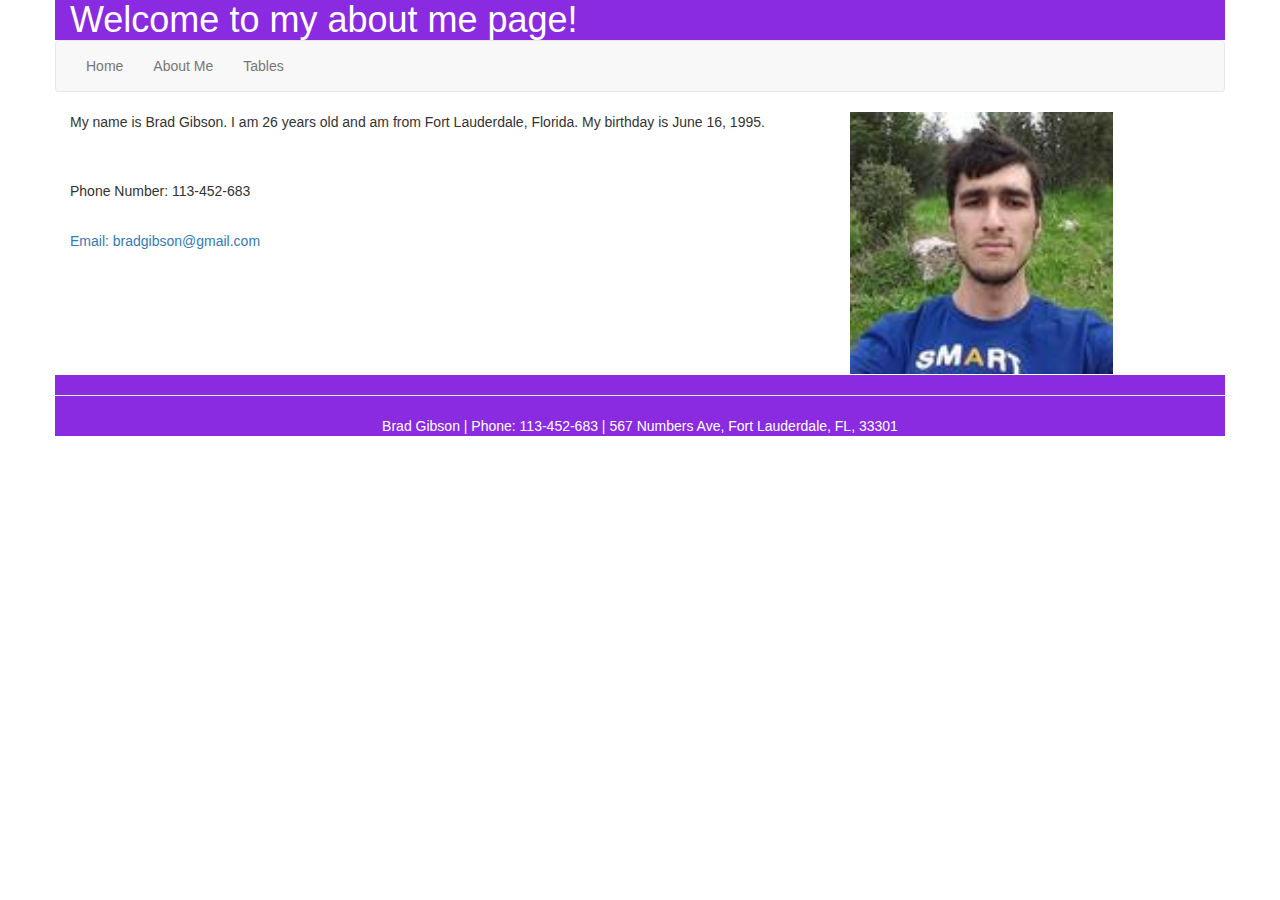
<file: public/aboutme.html>
<!DOCTYPE html>
<html>
  <head>
    <meta charset="utf-8">
    <meta name="viewport" content="width=device-width">
    <title>repl.it</title>
    <link rel="stylesheet" href="https://maxcdn.bootstrapcdn.com/bootstrap/3.3.7/css/bootstrap.min.css">
    <script src="https://code.jquery.com/jquery-3.2.1.js"></script>
    <script src="https://maxcdn.bootstrapcdn.com/bootstrap/3.3.7/js/bootstrap.min.js"></script>
    <link href="style.css" rel="stylesheet" type="text/css" />
  </head>
  <body>
    <div class = "container">
      <header class = "row">
  
        <div class = "col-lg-12 col-md-12 col-sm-12 col-xs-12">
          <h1> Welcome to my about me page!  </h1>
        </div>
      </header>
    
      <nav class = "row navbar navbar-default">
        <div class = "navbar-header">
            <button class = "navbar-toggle" data-toggle="collapse" data-target="#FCREMenu">
            <span class = "icon-bar"></span>
            <span class = "icon-bar"></span>
            <span class = "icon-bar"></span>
            </button>
        </div>
      
      
      
      
      <!-- <a href ="index.html" class = "cool_navs"> Home | </a> 
      <a href="about_us.html" class = "cool_navs"> About Us | </a> 
      <a href="events.html" class = "cool_navs"> Events | </a> 
      <a href="specials.html" class = "cool_navs"> Specials </a> 
 -->



      <div class = "collapse navbar-collapse" id="FCREMenu">
            <ul class= "nav navbar-nav">
            <li><a href="index.html">Home</a> </li>
            <li><a href="aboutme.html">About Me</a></li>
            <li><a href="tables.html"> Tables </a></li> 
           
            <!-- <li class="dropdown">
              <a href="examples.html" class = "dropdown-toggle" data-toggle="dropdown">Examples <span class="caret"></span></a> -->
              
              
            <!-- </li> 
            <li><a href="about_us.html">About Us</a></li> 
            <li class = "dropdown">
              <a href="contact.html" class = "dropdown-toggle" data-toggle="dropdown">Contact <span class="caret"></span> </a>
              <ul class = "dropdown-menu">
                <li><a href="page1.html"> Email </a></li>
                <li><a href="page1.html"> Phone List </a></li>
                <li><a href="page1.html"> Live Chat </a></li>
              </ul> -->
            </div>

      </nav>





      <main class = "row">
        <div class = "col-lg-8 col-md-6 col-sm-12 col-xs-12">
          <p> My name is Brad Gibson. I am 26 years old and am from Fort Lauderdale, Florida. My birthday is June 16, 1995. </p>

          <h1> Contact me! </h1>

          <p> Phone Number: 113-452-683 </p>
          <br>
          <p >
          <a href =   "https://mail.google.com/mail/u/0/">  Email: bradgibson@gmail.com </a>
          </p>



          
          
        </div>

        <div class = "col-lg-3 col-md-12 col-sm-12 col-xs-12">
          <img src="images/ds1pic.jpg"  width="350px" class = "img-responsive">
          </div>
        <!-- <p> <q>Best group experience ever! Our clients loved it!</q> - Chase Bank </p>
        <p> <q>By far the most exciting group event we've ever planned!</q> - Sprout Box </p> -->
        <div class = "col-lg-6 col-md-6 col-sm-6 col-xs-12"> 
        
        

        <!-- <div class = "col-lg-6 col-md-6 col-sm-12 col-xs-12">
          <h3> Why FCRE? </h3> 
          </div>  -->
         
          
      </main>
      
      <footer class = "row"> 
      <hr>
      Brad Gibson | Phone: 113-452-683 | 567 Numbers Ave, Fort Lauderdale, FL, 33301  </footer>
    </div>
    </body>
</html>
</file>
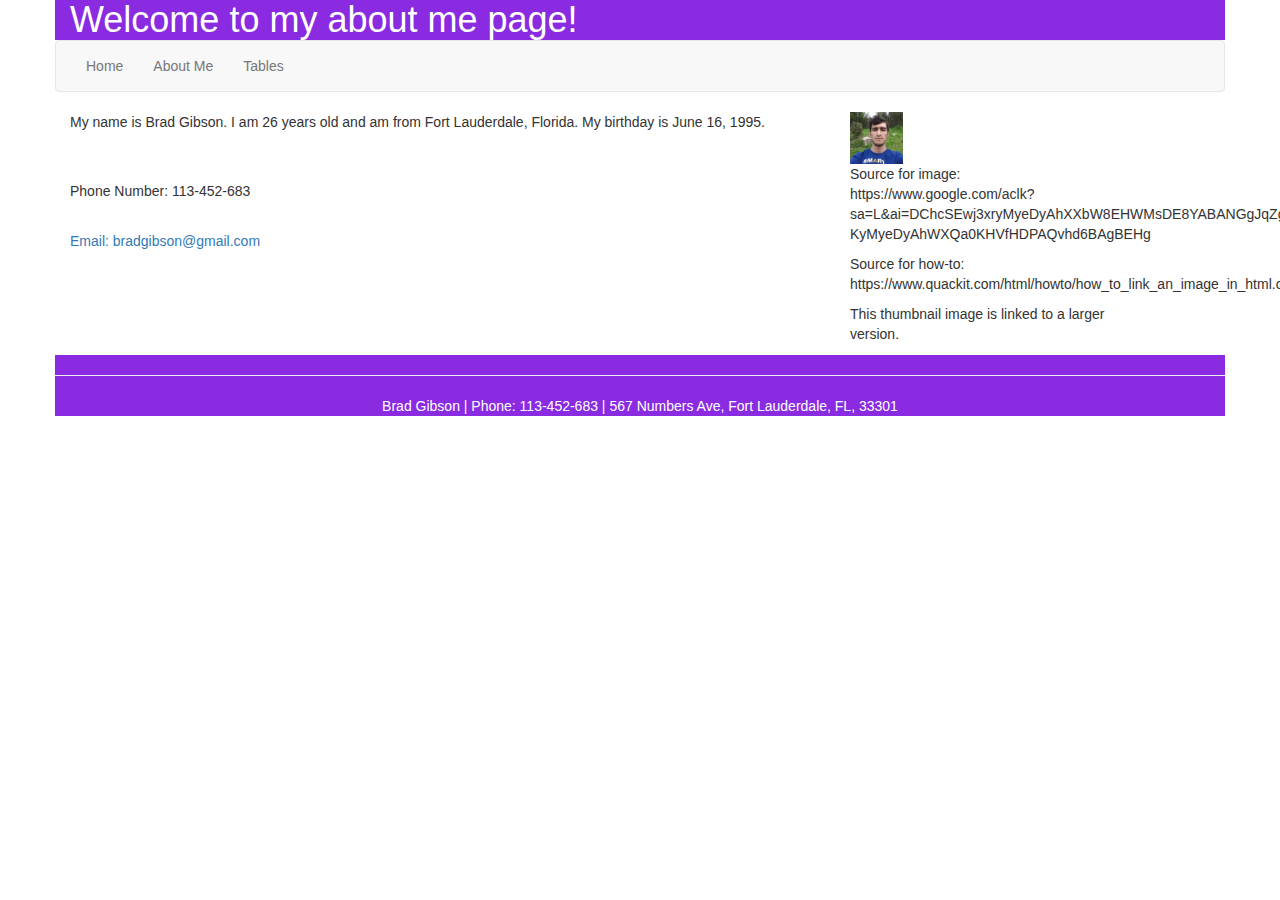
<file: app/public/aboutme.html>
<!DOCTYPE html>
<html>
  <head>
    <meta charset="utf-8">
    <meta name="viewport" content="width=device-width">
    <title>repl.it</title>
    <link rel="stylesheet" href="https://maxcdn.bootstrapcdn.com/bootstrap/3.3.7/css/bootstrap.min.css">
    <script src="https://code.jquery.com/jquery-3.2.1.js"></script>
    <script src="https://maxcdn.bootstrapcdn.com/bootstrap/3.3.7/js/bootstrap.min.js"></script>
    <link href="CSS/style.css" rel="stylesheet" type="text/css" />
  </head>
  <body>
    <div class = "container">
      <header class = "row">
  
        <div class = "col-lg-12 col-md-12 col-sm-12 col-xs-12">
          <h1> Welcome to my about me page!  </h1>
        </div>
      </header>
    
      <nav class = "row navbar navbar-default">
        <div class = "navbar-header">
            <button class = "navbar-toggle" data-toggle="collapse" data-target="#FCREMenu">
            <span class = "icon-bar"></span>
            <span class = "icon-bar"></span>
            <span class = "icon-bar"></span>
            </button>
        </div>
      
      
      
      
      <!-- <a href ="index.html" class = "cool_navs"> Home | </a> 
      <a href="about_us.html" class = "cool_navs"> About Us | </a> 
      <a href="events.html" class = "cool_navs"> Events | </a> 
      <a href="specials.html" class = "cool_navs"> Specials </a> 
 -->



      <div class = "collapse navbar-collapse" id="FCREMenu">
            <ul class= "nav navbar-nav">
            <li><a href="index.html">Home</a> </li>
            <li><a href="aboutme.html">About Me</a></li>
            <li><a href="tables.html"> Tables </a></li> 
           
            <!-- <li class="dropdown">
              <a href="examples.html" class = "dropdown-toggle" data-toggle="dropdown">Examples <span class="caret"></span></a> -->
              
              
            <!-- </li> 
            <li><a href="about_us.html">About Us</a></li> 
            <li class = "dropdown">
              <a href="contact.html" class = "dropdown-toggle" data-toggle="dropdown">Contact <span class="caret"></span> </a>
              <ul class = "dropdown-menu">
                <li><a href="page1.html"> Email </a></li>
                <li><a href="page1.html"> Phone List </a></li>
                <li><a href="page1.html"> Live Chat </a></li>
              </ul> -->
            </div>

      </nav>





      <main class = "row">
        <div class = "col-lg-8 col-md-6 col-sm-12 col-xs-12">
          <p> My name is Brad Gibson. I am 26 years old and am from Fort Lauderdale, Florida. My birthday is June 16, 1995. </p>

          <h1> Contact me! </h1>

          <p> Phone Number: 113-452-683 </p>
          <br>
          <p >
          <a href =   "https://mail.google.com/mail/u/0/">  Email: bradgibson@gmail.com </a>
          </p>



          
          
        </div>

        <div class = "col-lg-3 col-md-12 col-sm-12 col-xs-12">
          <!-- <img src="images/ds1pic.jpg"  width="350px" class = "img-responsive">
          </div> -->
          <a href="images/ds1pic.jpg" target="_blank">
            <img src="images/ds1pic.jpg" style="max-width:20%;">
    </a>
    <p> Source for image: https://www.google.com/aclk?sa=L&ai=DChcSEwj3xryMyeDyAhXXbW8EHWMsDE8YABANGgJqZg&sig=AOD64_2l1jIItJ2uGyvKCViaWvDv9h5b_w&adurl&ctype=5&ved=2ahUKEwjR-KyMyeDyAhWXQa0KHVfHDPAQvhd6BAgBEHg </p>
            <p> Source for how-to: https://www.quackit.com/html/howto/how_to_link_an_image_in_html.cfm </p>
    <p>This thumbnail image is linked to a larger version.</p>
        <div class = "col-lg-6 col-md-6 col-sm-6 col-xs-12"> 
        
        

        <!-- <div class = "col-lg-6 col-md-6 col-sm-12 col-xs-12">
          <h3> Why FCRE? </h3> 
          </div>  -->
         
          
      </main>
      
      <footer class = "row"> 
      <hr>
      Brad Gibson | Phone: 113-452-683 | 567 Numbers Ave, Fort Lauderdale, FL, 33301  </footer>
    </div>
    </body>
</html>
</file>
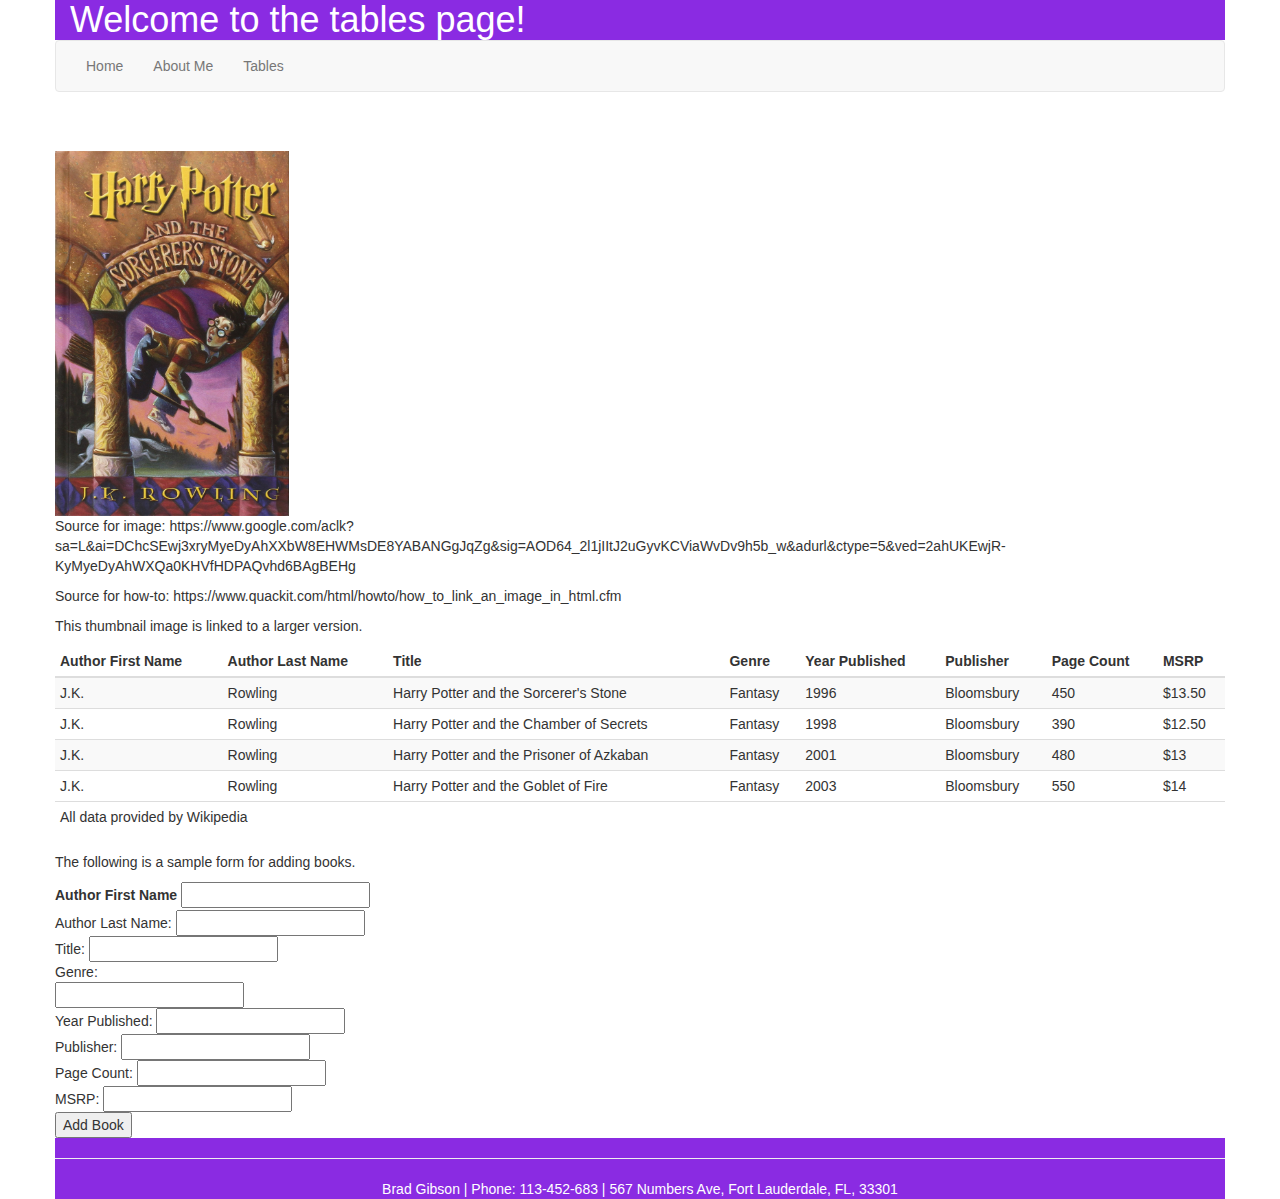
<file: app/public/tables.html>
<!DOCTYPE html>
<html>
  <head>
    <meta charset="utf-8">
    <meta name="viewport" content="width=device-width">
    <title>repl.it</title>
    <link rel="stylesheet" href="https://maxcdn.bootstrapcdn.com/bootstrap/3.3.7/css/bootstrap.min.css">
    <script src="https://code.jquery.com/jquery-3.2.1.js"></script>
    <script src="https://maxcdn.bootstrapcdn.com/bootstrap/3.3.7/js/bootstrap.min.js"></script>
    <link href="CSS/style.css" rel="stylesheet" type="text/css" />
  </head>
  <body>
    <div class = "container">
      <header class = "row">
        <div class = "col-lg-12 col-md-12 col-sm-12 col-xs-12">
          <h1> Welcome to the tables page!  </h1>
        </div>
      </header>
    
      <nav class = "row navbar navbar-default">
        <div class = "navbar-header">
            <button class = "navbar-toggle" data-toggle="collapse" data-target="#FCREMenu">
            <span class = "icon-bar"></span>
            <span class = "icon-bar"></span>
            <span class = "icon-bar"></span>
            </button>
        </div>
      
      
      
      
      <!-- <a href ="index.html" class = "cool_navs"> Home | </a> 
      <a href="about_us.html" class = "cool_navs"> About Us | </a> 
      <a href="events.html" class = "cool_navs"> Events | </a> 
      <a href="specials.html" class = "cool_navs"> Specials </a> 
 -->



      <div class = "collapse navbar-collapse" id="FCREMenu">
            <ul class= "nav navbar-nav">
            <li><a href="index.html">Home</a> </li>
            <li><a href="aboutme.html">About Me</a></li>
            <li><a href="tables.html"> Tables </a></li> 
           
            <!-- <li class="dropdown">
              <a href="examples.html" class = "dropdown-toggle" data-toggle="dropdown">Examples <span class="caret"></span></a> -->
              
              
            <!-- </li> 
            <li><a href="about_us.html">About Us</a></li> 
            <li class = "dropdown">
              <a href="contact.html" class = "dropdown-toggle" data-toggle="dropdown">Contact <span class="caret"></span> </a>
              <ul class = "dropdown-menu">
                <li><a href="page1.html"> Email </a></li>
                <li><a href="page1.html"> Phone List </a></li>
                <li><a href="page1.html"> Live Chat </a></li>
              </ul> -->
            </div>

      </nav>





      <main class = "row">
        <h1 id ="first"> Tables </h1>
    <table class = "table table-striped table-condensed">
      <thead>
        <tr> 
          <th> Author First Name </th>
          <th> Author Last Name </th> 
          <th> Title </th>
          <th> Genre </th>
          <th> Year Published </th> 
          <th> Publisher </th> 
          <th> Page Count </th> 
          <th> MSRP </th>
    </tr>
      </thead>
    <tbody>
        
      <tr>
      <td> J.K. </td>
      <td> Rowling </td>
      <td> Harry Potter and the Sorcerer's Stone </td> 
      <td> Fantasy </td> 
      <td> 1996 </td> 
      <td> Bloomsbury </td> 
      <td> 450 </td> 
      <td> $13.50 </td> 
      </tr>
      <tr>
      <td> J.K. </td>
      <td> Rowling </td>
      <td> Harry Potter and the Chamber of Secrets </td> 
      <td> Fantasy </td> 
      <td> 1998 </td> 
      <td> Bloomsbury </td> 
      <td> 390 </td> 
      <td> $12.50 </td> 
      </tr>
      <tr>
      <td> J.K. </td>
      <td> Rowling </td>
      <td> Harry Potter and the Prisoner of Azkaban </td> 
      <td> Fantasy </td> 
      <td> 2001 </td> 
      <td> Bloomsbury </td> 
      <td> 480 </td> 
      <td> $13 </td> 
      </tr>
      <tr>
      <td> J.K. </td>
      <td> Rowling </td>
      <td> Harry Potter and the Goblet of Fire </td> 
      <td> Fantasy </td> 
      <td> 2003 </td> 
      <td> Bloomsbury </td> 
      <td> 550 </td> 
      <td> $14 </td> 
      </tr>
      <tr>
      
    </tbody>
      <tfoot>
        <a href="images/HarryPotter.jpg" target="_blank">
        <img src="images/HarryPotter.jpg" style="max-width:20%;" alt="Photo of harry potter">
</a>
<p> Source for image: https://www.google.com/aclk?sa=L&ai=DChcSEwj3xryMyeDyAhXXbW8EHWMsDE8YABANGgJqZg&sig=AOD64_2l1jIItJ2uGyvKCViaWvDv9h5b_w&adurl&ctype=5&ved=2ahUKEwjR-KyMyeDyAhWXQa0KHVfHDPAQvhd6BAgBEHg </p>
        <p> Source for how-to: https://www.quackit.com/html/howto/how_to_link_an_image_in_html.cfm </p>
<p>This thumbnail image is linked to a larger version.</p>
      <tr> 
        <td colspan="8"> All data provided by Wikipedia </td>
      </tr>
    </tfoot>

    </table>

    <p> The following is a sample form for adding books. </p>
    <form action="confirmation.html" method = "post">
      <label for="firstname"> Author First Name </label> 
      <input type="text" name="firstname" id="firstname"><br>

      Author Last Name: <input type="text" name="lastname" id="lastname"><br>

      <!-- Newsletter? <input type="checkbox"><br> -->

      Title:
       <input type="text" name="title" id="book_title"> <label for="degree_under"> </label>
      <br> 
      Genre: <br>
      <input type="text" name="title" id="book_title"> <label for="degree_under"> </label>
      <br>
      Year Published: 
      <input type="text" name="title" id="book_title"> <label for="degree_under"> </label>
      <br>
      Publisher: 
      <input type="text" name="title" id="book_title"> <label for="degree_under"> </label>
      <br>
      Page Count: 
      <input type="text" name="title" id="book_title"> <label for="degree_under"> </label>
      <br>
      MSRP:
      <input type="text" name="title" id="book_title"> <label for="degree_under"> </label>
    <br>
      <input type = "submit" name="submit" id="submit" value="Add Book" class="button">


    </form>

        

        <!-- <div class = "col-lg-6 col-md-6 col-sm-12 col-xs-12">
          <h3> Why FCRE? </h3> 
          </div>  -->
         
          
      </main>
      
      <footer class = "row"> 
      <hr>
      Brad Gibson | Phone: 113-452-683 | 567 Numbers Ave, Fort Lauderdale, FL, 33301 </footer>
    </div>
    </body>
</html>
</file>
<file: public/style.css>
header {
    background-color: blueviolet;
    margin-top: 0px;
    margin-bottom: 0px;
  }
  
  h1 {
    color: white;
    margin-top: 0px;
    margin-bottom: 0px;
  }
  
  nav {
    background-color: lightgray;
    margin-bottom: 0px;
    margin-top: 0px;
  }
  
  a {
    margin-top: 0px;
    margin-bottom: 0px;
  }
  
  .cool_navs{
    color: gray;
  }
  q {
    font-style:italic;
  }
  
  h3 {
    background-color: rgb(6, 61, 179);
    color: white;
    border: 3px solid black;
    border-radius: 8px;
    padding: 6px;
    font-size: 18px;
  }
  
  #eventst {
    border: 1px solid black;
    font-style: normal;
    background-color: lightgray;
    padding: 6px;
    margin: 4px;
    border-radius: 8px;
    list-style-type: none;
  }
  
  #upcoming {
    color: black;
  }
  
  footer {
    color: white;
    background-color: blueviolet;
    text-align: center;
  }
  
  
  
  thead {
    background-color: aquamarine;
    color: white;
  }
  
  tfoot {
    background-color: black;
    color: white;
  }
  
  #first
    { 
      color: blueviolet;
  
    }
</file>
<file: app/public/CSS/style.css>
header {
    background-color: blueviolet;
    margin-top: 0px;
    margin-bottom: 0px;
  }
  
  h1 {
    color: white;
    margin-top: 0px;
    margin-bottom: 0px;
  }
  
  nav {
    background-color: lightgray;
    margin-bottom: 0px;
    margin-top: 0px;
  }
  
  a {
    margin-top: 0px;
    margin-bottom: 0px;
  }
  
  .cool_navs{
    color: gray;
  }
  q {
    font-style:italic;
  }
  
  h3 {
    background-color: rgb(6, 61, 179);
    color: white;
    border: 3px solid black;
    border-radius: 8px;
    padding: 6px;
    font-size: 18px;
  }
  
  #eventst {
    border: 1px solid black;
    font-style: normal;
    background-color: lightgray;
    padding: 6px;
    margin: 4px;
    border-radius: 8px;
    list-style-type: none;
  }
  
  #upcoming {
    color: black;
  }
  
  footer {
    color: white;
    background-color: blueviolet;
    text-align: center;
  }
  
  
  
  /** thead {
    background-color: aquamarine;
    color: white;
  }
  **/
 /** tfoot {
    background-color: black;
    color: white;
  }
  
  #first
    { 
      color: blueviolet;
  
    }
    **/
/** tablesort **/
    th[role=columnheader]:not(.no-sort) {
      cursor: pointer;
    }
    
    th[role=columnheader]:not(.no-sort):after {
      content: '';
      float: right;
      margin-top: 7px;
      border-width: 0 4px 4px;
      border-style: solid;
      border-color: #404040 transparent;
      visibility: hidden;
      opacity: 0;
      -ms-user-select: none;
      -webkit-user-select: none;
      -moz-user-select: none;
      user-select: none;
    }
    
    th[aria-sort=ascending]:not(.no-sort):after {
      border-bottom: none;
      border-width: 4px 4px 0;
    }
    
    th[aria-sort]:not(.no-sort):after {
      visibility: visible;
      opacity: 0.4;
    }
    
    th[role=columnheader]:not(.no-sort):hover:after {
      visibility: visible;
      opacity: 1;
    }
</file>
